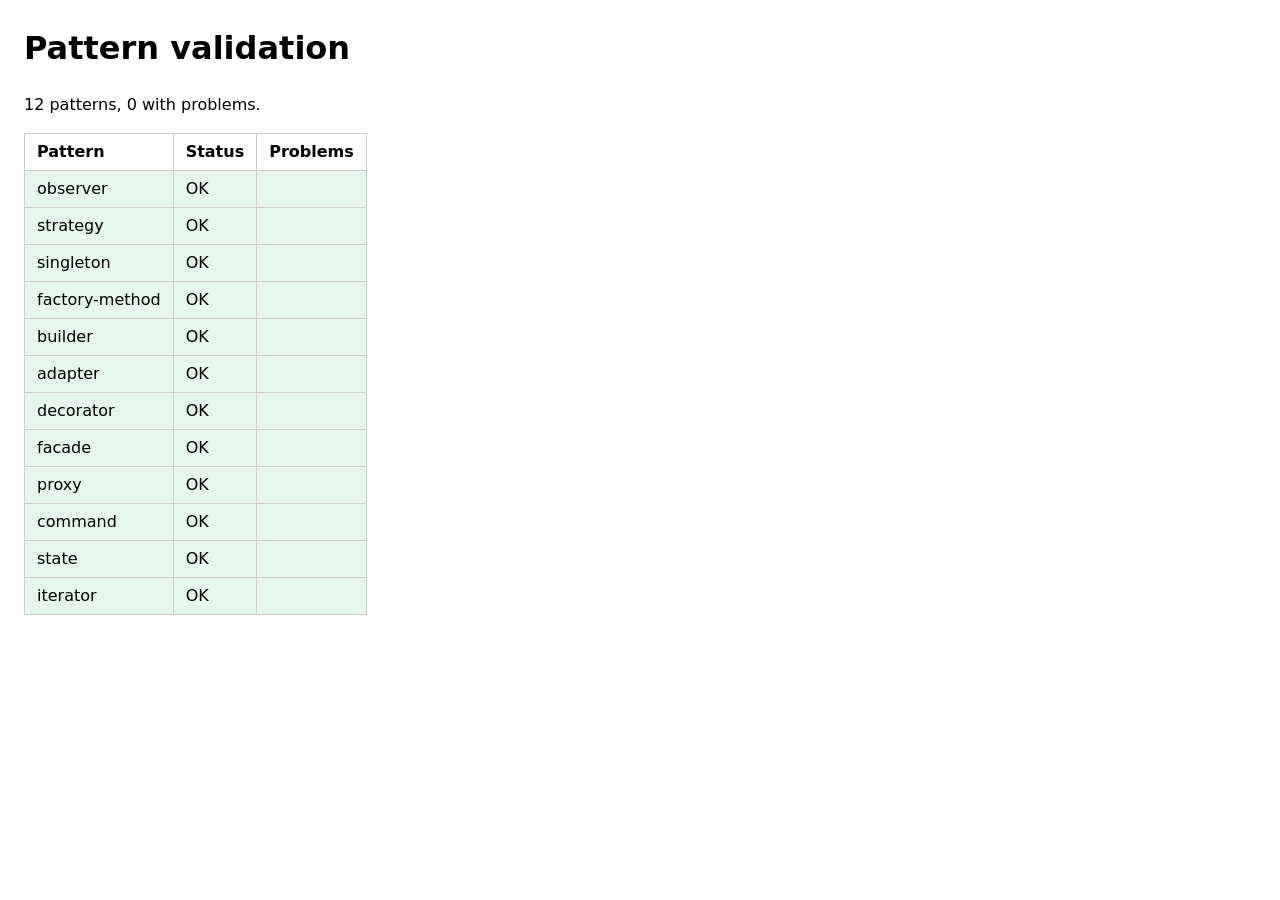
<file: tests/validate.html>
<!doctype html>
<html lang="en">
<head>
  <meta charset="utf-8">
  <meta name="viewport" content="width=device-width, initial-scale=1">
  <title>Pattern validation</title>
  <style>
    body { font: 16px/1.5 system-ui, sans-serif; margin: 24px; }
    table { border-collapse: collapse; }
    th, td { border: 1px solid #ccc; padding: 6px 12px; text-align: left; vertical-align: top; }
    .ok { background: #e5f6ec; }
    .fail { background: #fdeaea; }
  </style>
</head>
<body>
  <h1>Pattern validation</h1>
  <p id="summary"></p>
  <table>
    <thead><tr><th>Pattern</th><th>Status</th><th>Problems</th></tr></thead>
    <tbody id="rows"></tbody>
  </table>

  <script src="../js/registry.js"></script>
  <script src="../js/validate.js"></script>
  <script src="../patterns/observer.logic.js"></script>
  <script src="../patterns/observer.js"></script>
  <script src="../patterns/strategy.logic.js"></script>
  <script src="../patterns/strategy.js"></script>
  <script src="../patterns/singleton.logic.js"></script>
  <script src="../patterns/singleton.js"></script>
  <script src="../patterns/factory-method.logic.js"></script>
  <script src="../patterns/factory-method.js"></script>
  <script src="../patterns/builder.logic.js"></script>
  <script src="../patterns/builder.js"></script>
  <script src="../patterns/adapter.logic.js"></script>
  <script src="../patterns/adapter.js"></script>
  <script src="../patterns/decorator.logic.js"></script>
  <script src="../patterns/decorator.js"></script>
  <script src="../patterns/facade.logic.js"></script>
  <script src="../patterns/facade.js"></script>
  <script src="../patterns/proxy.logic.js"></script>
  <script src="../patterns/proxy.js"></script>
  <script src="../patterns/command.logic.js"></script>
  <script src="../patterns/command.js"></script>
  <script src="../patterns/state.logic.js"></script>
  <script src="../patterns/state.js"></script>
  <script src="../patterns/iterator.logic.js"></script>
  <script src="../patterns/iterator.js"></script>
  <!-- PATTERN SCRIPTS -->
  <script>
    const results = DP.validate.validateAll(DP.patterns);
    const rows = document.getElementById('rows');
    results.forEach((r) => {
      const tr = document.createElement('tr');
      tr.className = r.problems.length ? 'fail' : 'ok';
      [r.id, r.problems.length ? 'PROBLEMS' : 'OK', r.problems.join('; ')].forEach((text) => {
        const td = document.createElement('td');
        td.textContent = text;
        tr.appendChild(td);
      });
      rows.appendChild(tr);
    });
    const failing = results.filter((r) => r.problems.length).length;
    document.getElementById('summary').textContent =
      `${results.length} patterns, ${failing} with problems.`;
  </script>
</body>
</html>
</file>
